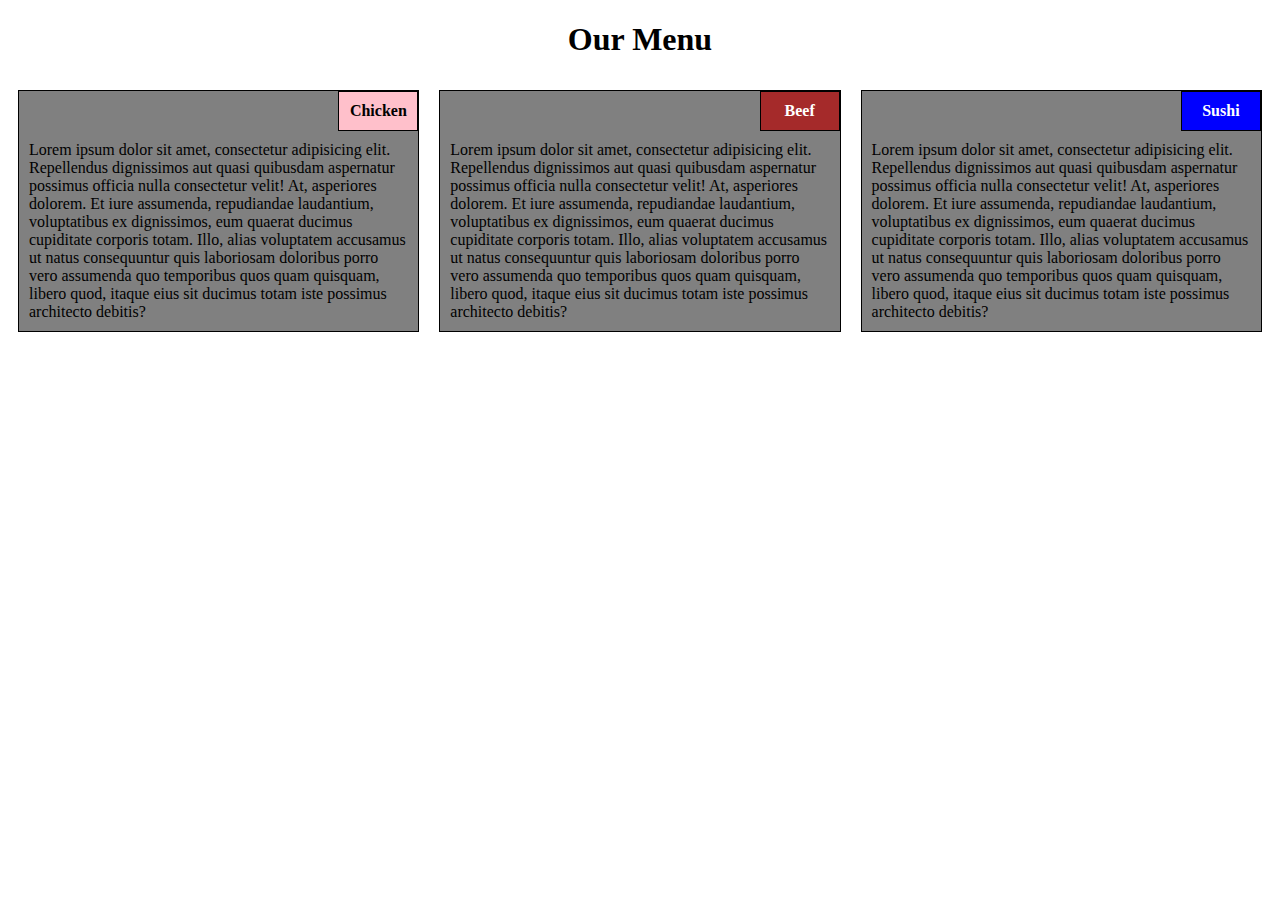
<file: module2-solution/index.html>
<!DOCTYPE html>
<html>
<head>
	<meta charset="utf-8">
	<meta name="viewport" content="width=device-width, initial-scale=1">
	<link rel="stylesheet" href="index1.css">
	<title>Module 2 Assignment</title>
</head>
<body>
	<h1>Our Menu</h1>
	<div class="row">
	<div class="container col-lg-4 col-md-6 col-sm-12">
		<section>
			<p id="column1">Chicken</p>
			<p>
				Lorem ipsum dolor sit amet, consectetur adipisicing elit. Repellendus dignissimos aut quasi quibusdam aspernatur possimus officia nulla consectetur velit! At, asperiores dolorem. Et iure assumenda, repudiandae laudantium, voluptatibus ex dignissimos, eum quaerat ducimus cupiditate corporis totam. Illo, alias voluptatem accusamus ut natus consequuntur quis laboriosam doloribus porro vero assumenda quo temporibus quos quam quisquam, libero quod, itaque eius sit ducimus totam iste possimus architecto debitis? 
			</p>
		</section>
	</div>
	<div class="container col-lg-4 col-md-6 col-sm-12">
		<section>
		<p id="column2">Beef</p>
		<p>
			Lorem ipsum dolor sit amet, consectetur adipisicing elit. Repellendus dignissimos aut quasi quibusdam aspernatur possimus officia nulla consectetur velit! At, asperiores dolorem. Et iure assumenda, repudiandae laudantium, voluptatibus ex dignissimos, eum quaerat ducimus cupiditate corporis totam. Illo, alias voluptatem accusamus ut natus consequuntur quis laboriosam doloribus porro vero assumenda quo temporibus quos quam quisquam, libero quod, itaque eius sit ducimus totam iste possimus architecto debitis? 
		</p>
		</section>
	</div>
	<div class="container col-lg-4 col-md-12 col-sm-12">
		<section>
		<p id="column3">Sushi</p>
		<p>
			Lorem ipsum dolor sit amet, consectetur adipisicing elit. Repellendus dignissimos aut quasi quibusdam aspernatur possimus officia nulla consectetur velit! At, asperiores dolorem. Et iure assumenda, repudiandae laudantium, voluptatibus ex dignissimos, eum quaerat ducimus cupiditate corporis totam. Illo, alias voluptatem accusamus ut natus consequuntur quis laboriosam doloribus porro vero assumenda quo temporibus quos quam quisquam, libero quod, itaque eius sit ducimus totam iste possimus architecto debitis? 
		</p>
		</section>
	</div>
</body>
</html>
</file>
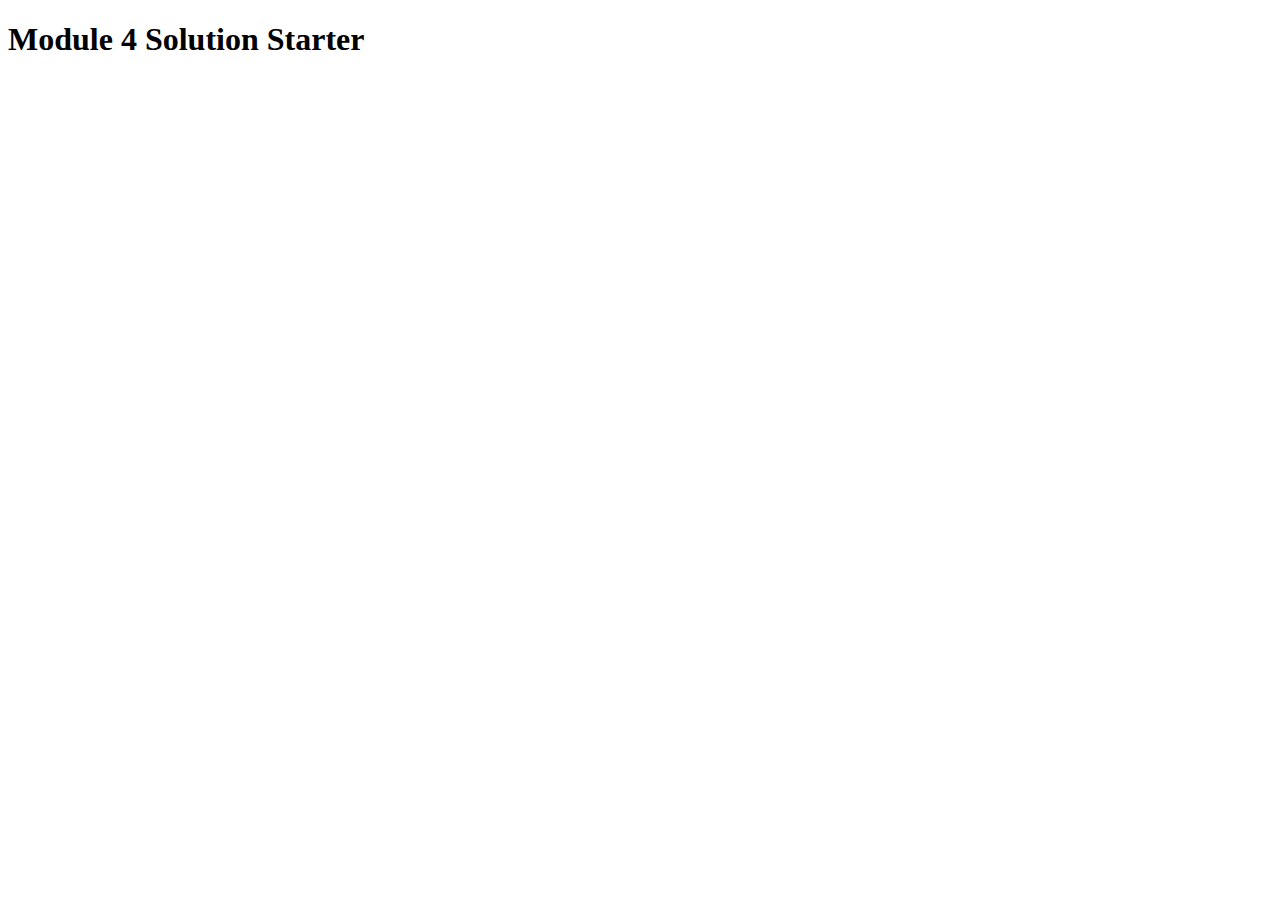
<file: module4-solution/index.html>
<!DOCTYPE html>
<html>
<head>
  <meta charset="utf-8">
  <title>Module 4 Solution Starter</title>
  <script src="SpeakHello.js"></script>
  <script src="SpeakGoodBye.js"></script>
  <script src="script.js"></script>
</head>
<body>
  <h1>Module 4 Solution Starter</h1>
</body>
</html>
</file>
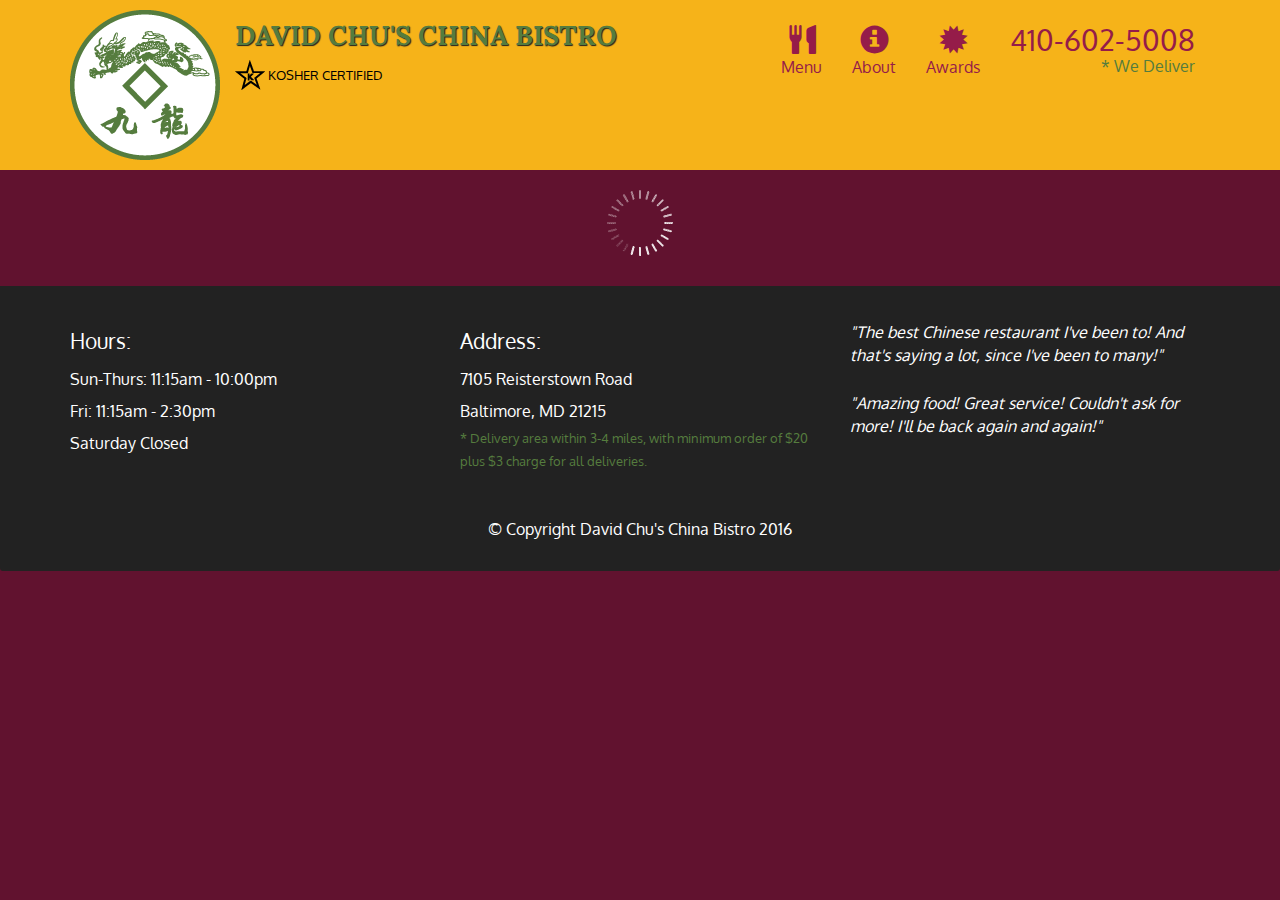
<file: module5-solution/index.html>
<!doctype html>
<html lang="en">
  <head>
    <meta charset="utf-8">
    <meta http-equiv="X-UA-Compatible" content="IE=edge">
    <meta name="viewport" content="width=device-width, initial-scale=1">
    <title>David Chu's China Bistro</title>
    <link rel="stylesheet" href="css/bootstrap.min.css">
    <link rel="stylesheet" href="css/styles.css">
    <link href='https://fonts.googleapis.com/css?family=Oxygen:400,300,700' rel='stylesheet' type='text/css'>
    <link href='https://fonts.googleapis.com/css?family=Lora' rel='stylesheet' type='text/css'>
  </head>
<body>
  <header>
    <nav id="header-nav" class="navbar navbar-default">
      <div class="container">
        <div class="navbar-header">
          <a href="index.html" class="pull-left visible-md visible-lg">
            <div id="logo-img" alt="Logo image"></div>
          </a>

          <div class="navbar-brand">
            <a href="index.html"><h1>David Chu's China Bistro</h1></a>
            <p>
              <img src="images/star-k-logo.png" alt="Kosher certification">
              <span>Kosher Certified</span>
            </p>
          </div>

          <button id="navbarToggle" type="button" class="navbar-toggle collapsed" data-toggle="collapse" data-target="#collapsable-nav" aria-expanded="false">
            <span class="sr-only">Toggle navigation</span>
            <span class="icon-bar"></span>
            <span class="icon-bar"></span>
            <span class="icon-bar"></span>
          </button>
        </div>
        
        <div id="collapsable-nav" class="collapse navbar-collapse">
           <ul id="nav-list" class="nav navbar-nav navbar-right">
            <li id="navHomeButton" class="visible-xs active">
              <a href="index.html">
                <span class="glyphicon glyphicon-home"></span> Home</a>
            </li>
            <li id="navMenuButton">
              <a href="#" onclick="$dc.loadMenuCategories();">
                <span class="glyphicon glyphicon-cutlery"></span><br class="hidden-xs"> Menu</a>
            </li>
            <li>
              <a href="#">
                <span class="glyphicon glyphicon-info-sign"></span><br class="hidden-xs"> About</a>
            </li>
            <li>
              <a href="#">
                <span class="glyphicon glyphicon-certificate"></span><br class="hidden-xs"> Awards</a>
            </li>
            <li id="phone" class="hidden-xs">
              <a href="tel:410-602-5008">
                <span>410-602-5008</span></a><div>* We Deliver</div>
            </li>
          </ul><!-- #nav-list -->
        </div><!-- .collapse .navbar-collapse -->
      </div><!-- .container -->
    </nav><!-- #header-nav -->
  </header>

  <div id="call-btn" class="visible-xs">
    <a class="btn" href="tel:410-602-5008">
    <span class="glyphicon glyphicon-earphone"></span>
    410-602-5008
    </a>
  </div>
  <div id="xs-deliver" class="text-center visible-xs">* We Deliver</div>

  <div id="main-content" class="container"></div>

  <footer class="panel-footer">
    <div class="container">
      <div class="row">
        <section id="hours" class="col-sm-4">
          <span>Hours:</span><br>
          Sun-Thurs: 11:15am - 10:00pm<br>
          Fri: 11:15am - 2:30pm<br>
          Saturday Closed
          <hr class="visible-xs">
        </section>
        <section id="address" class="col-sm-4">
          <span>Address:</span><br>
          7105 Reisterstown Road<br>
          Baltimore, MD 21215
          <p>* Delivery area within 3-4 miles, with minimum order of $20 plus $3 charge for all deliveries.</p>
          <hr class="visible-xs">
        </section>
        <section id="testimonials" class="col-sm-4">
          <p>"The best Chinese restaurant I've been to! And that's saying a lot, since I've been to many!"</p>
          <p>"Amazing food! Great service! Couldn't ask for more! I'll be back again and again!"</p>
        </section>
      </div>
      <div class="text-center">&copy; Copyright David Chu's China Bistro 2016</div>
    </div>
  </footer>

  <!-- jQuery (Bootstrap JS plugins depend on it) -->
  <script src="js/jquery-2.1.4.min.js"></script>
  <script src="js/bootstrap.min.js"></script>
  <script src="js/ajax-utils.js"></script>
  <script src="js/script.js"></script>
</body>
</html>
</file>
<file: module2-solution/index1.css>
* {
	box-sizing: border-box;
}

h1 {
	text-align: center;
}
section {
  border: 1px solid black;
  background-color: gray;
}
.container {
  padding: 10px;
}
#column1 {
  border: 1px solid black;
  text-align: center;
  margin-left: 80%;
  background-color: pink;
  font-weight: bold;
}

#column2 {
  border: 1px solid black;
  text-align: center;
  margin-left: 80%;
  font-weight: bold;
  color:white;
  background-color:brown;
}

#column3 {
  border: 1px solid black;
  text-align: center;
  margin-left: 80%;
  font-weight: bold;
  background-color: blue;
  color: white;
}
p {
	padding: 10px;
	margin: 0;
}


.row {
	width: 100%;
}

/*** Large view ***/
@media (min-width: 992px) {
  .col-lg-1, .col-lg-2, .col-lg-3, .col-lg-4, .col-lg-5, .col-lg-6, .col-lg-7, .col-lg-8, .col-lg-9, .col-lg-10, .col-lg-11, .col-lg-12 {
    float: left;
  }

  .col-lg-1 {
    width: 8.33%;
  }
  .col-lg-2 {
    width: 16.66%;
  }
  .col-lg-3 {
    width: 25%;
  }
  .col-lg-4 {
    width: 33.33%;
  }
  .col-lg-5 {
    width: 41.66%;
  }
  .col-lg-6 {
    width: 50%;
  }
  .col-lg-7 {
    width: 58.33%;
  }
  .col-lg-8 {
    width: 66.66%;
  }
  .col-lg-9 {
    width: 74.99%;
  }
  .col-lg-10 {
    width: 83.33%;
  }
  .col-lg-11 {
    width: 91.66%;
  }
  .col-lg-12 {
    width: 100%;
  }

}

/***Medium View***/

@media (min-width: 768px) and (max-width: 991px) {
  .col-md-1, .col-md-2, .col-md-3, .col-md-4, .col-md-5, .col-md-6, .col-md-7, .col-md-8, .col-md-9, .col-md-10, .col-md-11, .col-md-12 {
    float: left;
  }

  .col-md-1 {
    width: 8.33%;
  }
  .col-md-2 {
    width: 16.66%;
  }
  .col-md-3 {
    width: 25%;
  }
  .col-md-4 {
    width: 33.33%;
  }
  .col-md-5 {
    width: 41.66%;
  }
  .col-md-6 {
    width: 50%;
  }
  .col-md-7 {
    width: 58.33%;
  }
  .col-md-8 {
    width: 66.66%;
  }
  .col-md-9 {
    width: 74.99%;
  }
  .col-md-10 {
    width: 83.33%;
  }
  .col-md-11 {
    width: 91.66%;
  }
  .col-md-12 {
    width: 100%;
  }
}

/***Small View ***/

@media (max-width: 768px) {
  .col-sm-1, .col-sm-2, .col-sm-3, .col-sm-4, .col-sm-5, .col-sm-6, .col-sm-7, .col-sm-8, .col-sm-9, .col-sm-10, .col-sm-11, .col-sm-12 {
 	float: left;
  }

  .col-sm-1 {
    width: 8.33%;
  }
  .col-sm-2 {
    width: 16.66%;
  }
  .col-sm-3 {
    width: 25%;
  }
  .col-sm-4 {
    width: 33.33%;
  }
  .col-sm-5 {
    width: 41.66%;
  }
  .col-sm-6 {
    width: 50%;
  }
  .col-sm-7 {
    width: 58.33%;
  }
  .col-sm-8 {
    width: 66.66%;
  }
  .col-sm-9 {
    width: 74.99%;
  }
  .col-sm-10 {
    width: 83.33%;
  }
  .col-sm-11 {
    width: 91.66%;
  }
  .col-sm-12 {
    width: 100%;
  }
}
</file>
<file: module5-solution/css/styles.css>
body {
  font-size: 16px;
  color: #fff;
  background-color: #61122f;
  font-family: 'Oxygen', sans-serif;
}

/** HEADER **/
#header-nav {
  background-color: #f6b319;
  border-radius: 0;
  border: 0;
}

#logo-img {
  background: url('../images/restaurant-logo_large.png') no-repeat;
  width: 150px;
  height: 150px;
  margin: 10px 15px 10px 0;
}

.navbar-brand {
  padding-top: 25px;
}
.navbar-brand h1 { /* Restaurant name */
  font-family: 'Lora', serif;
  color: #557c3e;
  font-size: 1.5em;
  text-transform: uppercase;
  font-weight: bold;
  text-shadow: 1px 1px 1px #222;
  margin-top: 0;
  margin-bottom: 0;
  line-height: .75;
}
.navbar-brand a:hover, .navbar-brand a:focus {
  text-decoration: none;
}
.navbar-brand p { /* Kosher cert */
  color: #000;
  text-transform: uppercase;
  font-size: .7em;
  margin-top: 15px;
}
.navbar-brand p span { /* Star-K */
  vertical-align: middle;
}

#nav-list {
  margin-top: 10px;
}
#nav-list a {
  color: #951C49;
  text-align: center;
}
#nav-list a:hover {
  background: #E7E7E7;
}
#nav-list a span {
  font-size: 1.8em;
}

#phone {
  margin-top: 5px;
}
#phone a { /* Phone number */
  text-align: right;
  padding-bottom: 0;
}
#phone div { /* We Deliver */
  color: #557c3e;
  text-align: right;
  padding-right: 15px;
}

.navbar-header button.navbar-toggle, .navbar-header .icon-bar {
  border: 1px solid #61122f;
}
.navbar-header button.navbar-toggle {
  clear: both;
  margin-top: -30px;
}
/* END HEADER */

/* FOOTER */
.panel-footer {
  margin-top: 30px;
  padding-top: 35px;
  padding-bottom: 30px;
  background-color: #222;
  border-top: 0;
}
.panel-footer div.row {
  margin-bottom: 35px;
}
#hours, #address {
  line-height: 2;
}
#hours > span, #address > span {
  font-size: 1.3em;
}
#address p {
  color: #557c3e;
  font-size: .8em;
  line-height: 1.8;
}
#testimonials {
  font-style: italic;
}
#testimonials p:nth-child(2) {
  margin-top: 25px;
}
/* END FOOTER */



/* HOME PAGE */
.container .jumbotron {
  box-shadow: 0 0 50px #3F0C1F;
  border: 2px solid #3F0C1F;
}

#menu-tile, #specials-tile, #map-tile {
  height: 250px;
  width: 100%;
  margin-bottom: 15px;
  position: relative;
  border: 2px solid #3F0C1F;
  overflow: hidden;
}
#menu-tile:hover, #specials-tile:hover, #map-tile:hover {
  box-shadow: 0 1px 5px 1px #cccccc;
}
#menu-tile {
  background: url('../images/menu-tile.jpg') no-repeat;
  background-position: center;
}
#specials-tile {
  background: url('../images/specials-tile.jpg') no-repeat;
  background-position: center;
}
#menu-tile span, #specials-tile span, #map-tile span {
  position: absolute;
  bottom: 0;
  right: 0;
  width: 100%;
  text-align: center;
  font-size: 1.6em;
  text-transform: uppercase;
  background-color: #000;
  color: #fff;
  opacity: .8;
}
/* END HOME PAGE */

/* MENU CATEGORIES PAGE */
.category-tile { 
  position: relative;
  border: 2px solid #3F0C1F;
  overflow: hidden;
  width: 200px;
  height: 200px;
  margin: 0 auto 15px;
}
.category-tile span {
  position: absolute;
  bottom: 0;
  right: 0;
  width: 100%;
  text-align: center;
  font-size: 1.2em;
  text-transform: uppercase;
  background-color: #000;
  color: #fff;
  opacity: .8;
}
.category-tile:hover {
  box-shadow: 0 1px 5px 1px #cccccc;
}

#menu-categories-title + div {
  margin-bottom: 50px;
}
/* END MENU CATEGORIES PAGE */

/* SINGLE CATEGORY PAGE */
.menu-item-tile {
  margin-bottom: 25px;
}
.menu-item-tile hr {
  width: 80%;
}
.menu-item-tile .menu-item-price {
  font-size: 1.1em;
  text-align: right;
  margin-top: -15px;
  margin-right: -15px;
}
.menu-item-tile .menu-item-price span {
  font-size: .6em;
}
.menu-item-photo {
  position: relative;
  border: 2px solid #3F0C1F; 
  overflow: hidden;
  padding: 0;
  margin-right: -15px;
  margin-left: auto;
  margin-bottom: 20px;
  max-width: 250px;
}
.menu-item-photo div {
  position: absolute;
  bottom: 0;
  right: 0;
  width: 80px;
  background-color: #557c3e;
  text-align: center;
}
.menu-item-description {
  padding-right: 30px;
}
h3.menu-item-title {
  margin: 0 0 10px;
}
.menu-item-details {
  font-size: .9em;
  font-style: italic;
}
/* END SINGLE CATEGORY PAGE */


/********** Large devices only **********/
@media (min-width: 1200px) {
  .container .jumbotron {
    background: url('../images/jumbotron_1200.jpg') no-repeat;
    height: 675px;
  }
}

/********** Medium devices only **********/
@media (min-width: 992px) and (max-width: 1199px) {
  /* Header */
  #logo-img {
    background: url('../images/restaurant-logo_medium.png') no-repeat;
    width: 100px;
    height: 100px;
    margin: 5px 5px 5px 0;
  }
  /* End Header */

  /* Home Page */
  .container .jumbotron {
    background: url('../images/jumbotron_992.jpg') no-repeat;
    height: 558px;
  }
  /* End Home Page */
}

/********** Small devices only **********/
@media (min-width: 768px) and (max-width: 991px) {
  /* Home Page */
  .container .jumbotron {
    background: url('../images/jumbotron_768.jpg') no-repeat;
    height: 432px;
  }
  /* End Home Page */
}

/********** Extra small devices only **********/
@media (max-width: 767px) {
  /* Header */
  .navbar-brand {
    padding-top: 10px;
    height: 80px;
  }
  .navbar-brand h1 { /* Restaurant name */
    padding-top: 10px;
    font-size: 5vw; /* 1vw = 1% of viewport width */
  }
  .navbar-brand p { /* Kosher cert */
    font-size: .6em;
    margin-top: 12px;
  }
  .navbar-brand p img { /* Star-K */
    height: 20px;
  }

  #collapsable-nav a { /* Collapsed nav menu text */
    font-size: 1.2em;
  }
  #collapsable-nav a span { /* Collapsed nav menu glyph */
    font-size: 1em;
    margin-right: 5px;
  }

  #call-btn > a {
    font-size: 1.5em;
    display: block;
    margin: 0 20px;
    padding: 10px;
    border: 2px solid #fff;
    background-color: #f6b319;
    color: #951c49;
  }
  #xs-deliver {
    margin-top: 5px;
    font-size: .7em;
    letter-spacing: .1em;
    text-transform: uppercase;
  }
  /* End Header */

  /* Footer */
  .panel-footer section {
    margin-bottom: 30px;
    text-align: center;
  }
  .panel-footer section:nth-child(3) {
    margin-bottom: 0; /* margin already exists on the whole row */
  }
  .panel-footer section hr {
    width: 50%;
  }
  /* End Footer */

  /* Home Page */
  .container .jumbotron {
    margin-top: 30px;
    padding: 0;
  }
  #menu-tile, #specials-tile {
    width: 360px;
    margin: 0 auto 15px;
  }

  .menu-item-photo {
    margin-right: auto;
  }
  .menu-item-tile .menu-item-price {
    text-align: center;
  }
  .menu-item-description {
    text-align: center;;
  }
}


/********** Super extra small devices Only :-) (e.g., iPhone 4) **********/
@media (max-width: 479px) {
  /* Header */
  .navbar-brand h1 { /* Restaurant name */
    padding-top: 5px;
    font-size: 6vw;
  }
  /* End Header */
  
  /* Home page */
  #menu-tile, #specials-tile {
    width: 280px;
    margin: 0 auto 15px;
  }

  .col-xxs-12 {
    position: relative;
    min-height: 1px;
    padding-right: 15px;
    padding-left: 15px;
    float: left;
    width: 100%;
  }
}
</file>
